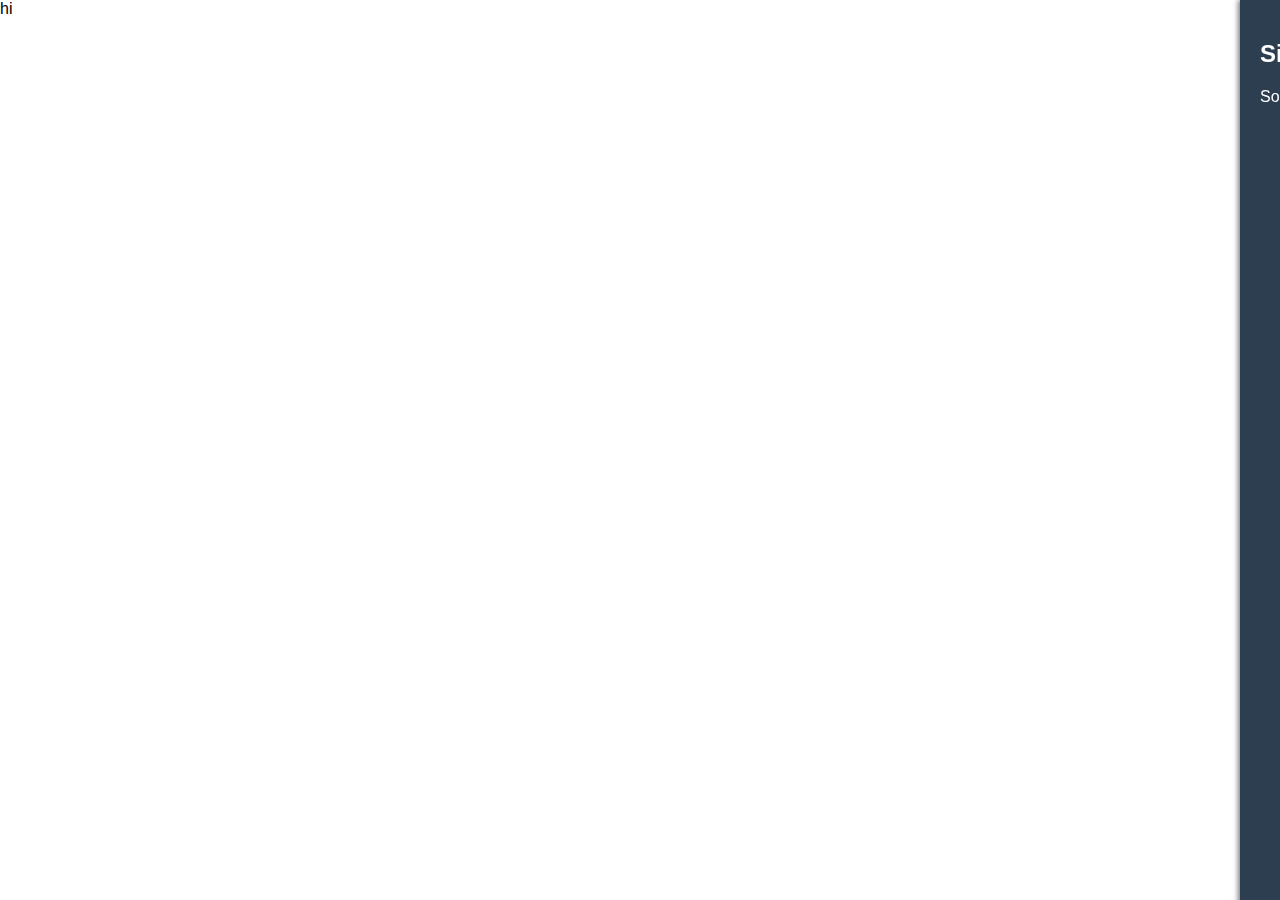
<file: test/sidebar.html>
<!DOCTYPE html>
<html lang="en">
  <head>
    <meta charset="UTF-8" />
    <meta name="viewport" content="width=device-width, initial-scale=1.0" />
    <title>Hover Sidebar</title>
    <style>
      body {
        margin: 0; /* remove default browser margin */
        font-family: Arial, sans-serif; /* set font style */
      }

      /* Sidebar (the hidden menu) */
      .sidebar {
        position: fixed; /* keep sidebar in place even when scrolling */
        top: 0; /* stick to top of page */
        right: -250px; /* start hidden off-screen (to the right) */
        width: 250px; /* width of sidebar */
        height: 100%; /* full screen height */
        background: #2c3e50; /* dark background color */
        color: white; /* white text for visibility */
        padding: 20px; /* inner spacing for content */
        box-shadow: -2px 0 5px rgba(0, 0, 0, 0.5); /* small shadow on left side */
        transition: right 0.3s ease; /* smooth slide in/out animation */
      }

      /* Hover area (invisible strip at the right edge of screen) */
      .hover-area {
        position: fixed; /* always stays in the same spot */
        top: 0; /* stick to top */
        right: 0; /* stick to right edge */
        width: 30px; /* thin strip width (30px) */
        height: 100%; /* full height of the screen */
        background: transparent; /* invisible but still active */
        cursor: pointer; /* show pointer when hovering */
      }

      /* Rule: if mouse is on hover-area OR sidebar itself */
      .hover-area:hover + .sidebar, /* when hover-area is hovered */
    .sidebar:hover {
        /* OR when sidebar is hovered */
        right: 0; /* slide sidebar into view (from -250px → 0) */
      }
    </style>
  </head>
  <body>
    <!-- Invisible trigger strip at the right edge -->
    <div class="hover-area"></div>
    hi

    <!-- Sidebar content -->
    <div class="sidebar">
      <h2>Sidebar Menu</h2>
      <p>Some content here...</p>
    </div>
  </body>
</html>
</file>
